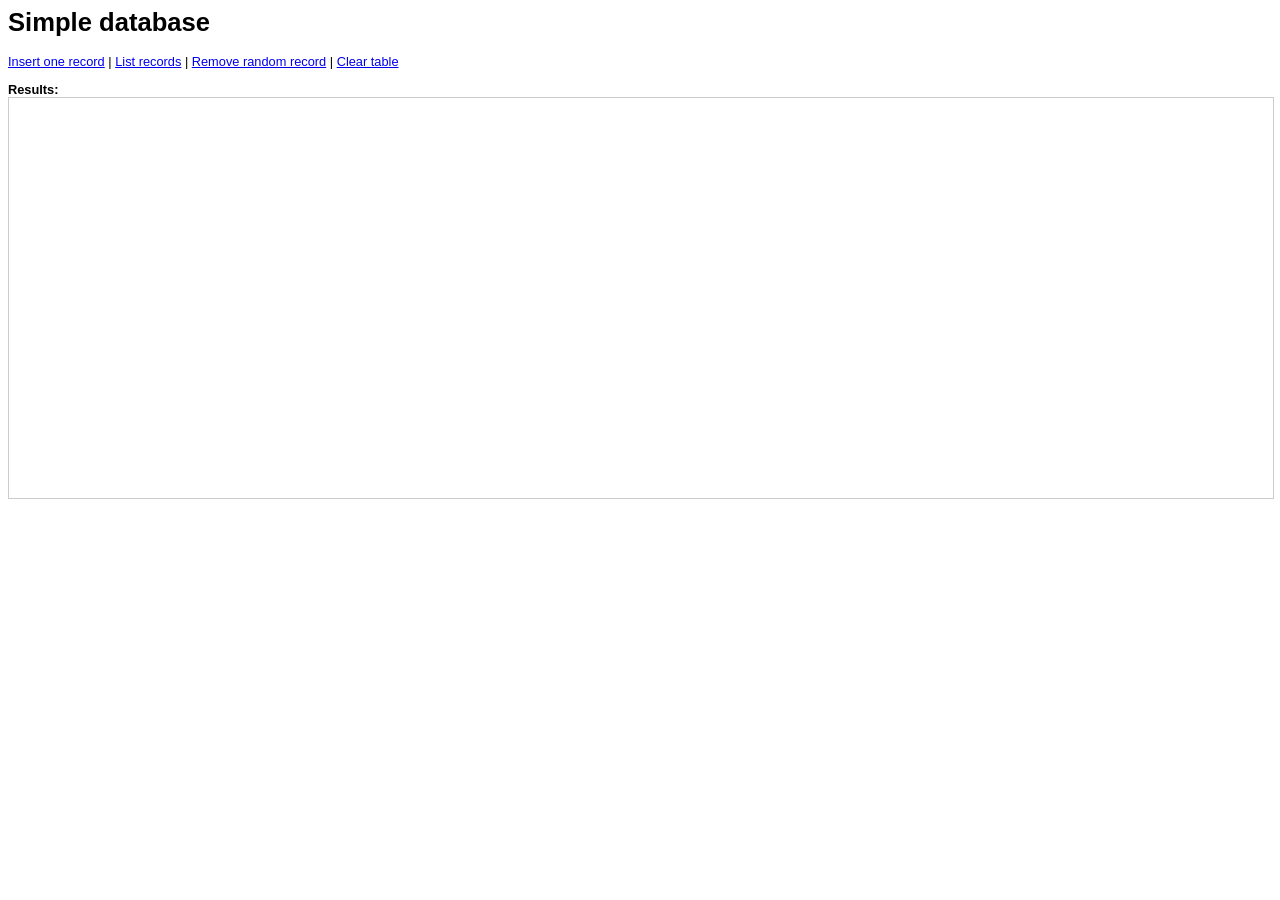
<file: examples/03-database-simple/index.html>
<html>
<head>
	<meta http-equiv="Content-type" content="text/html; charset=utf-8">
	<title>Simple database</title>
	<style>
body { font-family: Tahoma, Arial; font-size: 0.8em; }
	</style>
</head>
<body>
	<h1>Simple database</h1>
	<p>
		<a href="#" onclick="document.getElementById('ifr').src='service.php?action=insert';return false;">Insert one record</a>
		|
		<a href="#" onclick="document.getElementById('ifr').src='service.php?action=list';return false;">List records</a>
		|
		<a href="#" onclick="document.getElementById('ifr').src='service.php?action=remove';return false;">Remove random record</a>
		|
		<a href="#" onclick="document.getElementById('ifr').src='service.php?action=clear';return false;">Clear table</a>
	</p>
	<strong>Results:</strong><br />
	<iframe id="ifr" src="about:blank" style="width:100%;height:400px;border:1px solid #CCC;" frameborder="0"></iframe>
</body>
</html>
</file>
